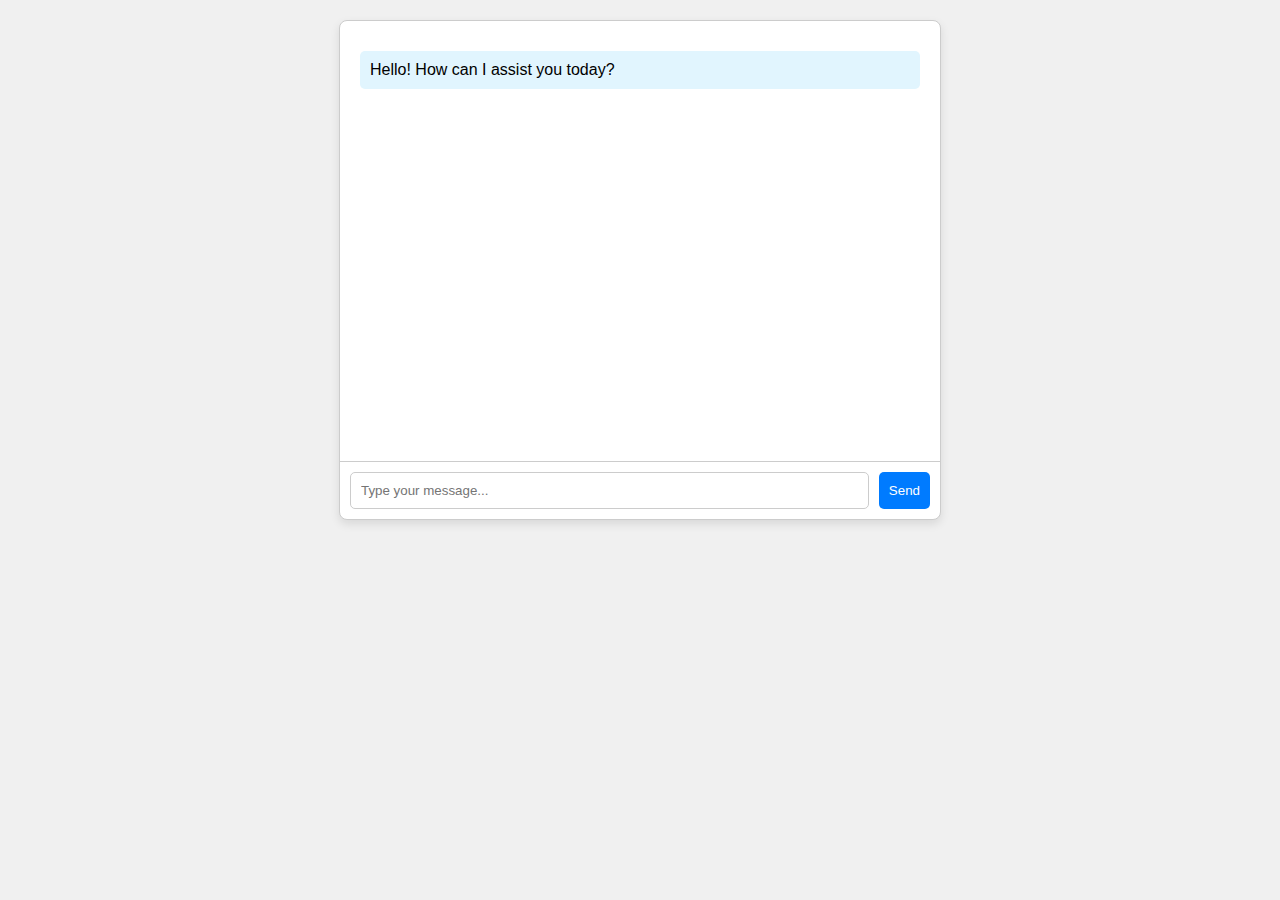
<file: heath_chatbot.html>
<!DOCTYPE html>
<html lang="en">
<head>
    <meta charset="UTF-8">
    <meta name="viewport" content="width=device-width, initial-scale=1.0">
    <title>ChatGPT-like Interface</title>
    <style>
        body {
            font-family: Arial, sans-serif;
            background-color: #f0f0f0;
            margin: 0;
            padding: 20px;
        }

        .chat-container {
            max-width: 600px;
            margin: 0 auto;
            border: 1px solid #ccc;
            border-radius: 8px;
            background-color: white;
            box-shadow: 0 4px 10px rgba(0, 0, 0, 0.1);
        }

        .chat-box {
            padding: 20px;
            height: 400px;
            overflow-y: auto;
        }

        .message {
            margin: 10px 0;
            padding: 10px;
            border-radius: 5px;
        }

        .bot-message {
            background-color: #e1f5fe;
            text-align: left;
        }

        .user-message {
            background-color: #c8e6c9;
            text-align: right;
        }

        .input-container {
            display: flex;
            padding: 10px;
            border-top: 1px solid #ccc;
        }

        input[type="text"] {
            flex: 1;
            padding: 10px;
            border: 1px solid #ccc;
            border-radius: 5px;
            margin-right: 10px;
        }

        button {
            padding: 10px;
            border: none;
            border-radius: 5px;
            background-color: #007bff;
            color: white;
            cursor: pointer;
        }

        button:hover {
            background-color: #0056b3;
        }
    </style>
</head>
<body>
    <div class="chat-container">
        <div class="chat-box" id="chatBox">
            <div class="message bot-message">Hello! How can I assist you today?</div>
        </div>
        <div class="input-container">
            <input type="text" id="userInput" placeholder="Type your message..." />
            <button id="sendButton">Send</button>
        </div>
    </div>

    <script>
        document.getElementById("sendButton").addEventListener("click", function() {
            const userInput = document.getElementById("userInput").value;
            if (userInput.trim() !== "") {
                addMessage(userInput, "user");
                document.getElementById("userInput").value = "";
                // Simulate a bot response
                setTimeout(() => {
                    addMessage("This is a response from the bot.", "bot");
                }, 1000);
            }
        });

        function addMessage(text, sender) {
            const messageDiv = document.createElement("div");
            messageDiv.classList.add("message", sender === "bot" ? "bot-message" : "user-message");
            messageDiv.textContent = text;
            document.getElementById("chatBox").appendChild(messageDiv);
            document.getElementById("chatBox").scrollTop = document.getElementById("chatBox").scrollHeight; // Auto-scroll to bottom
        }
    </script>
</body>
</html>
</file>
